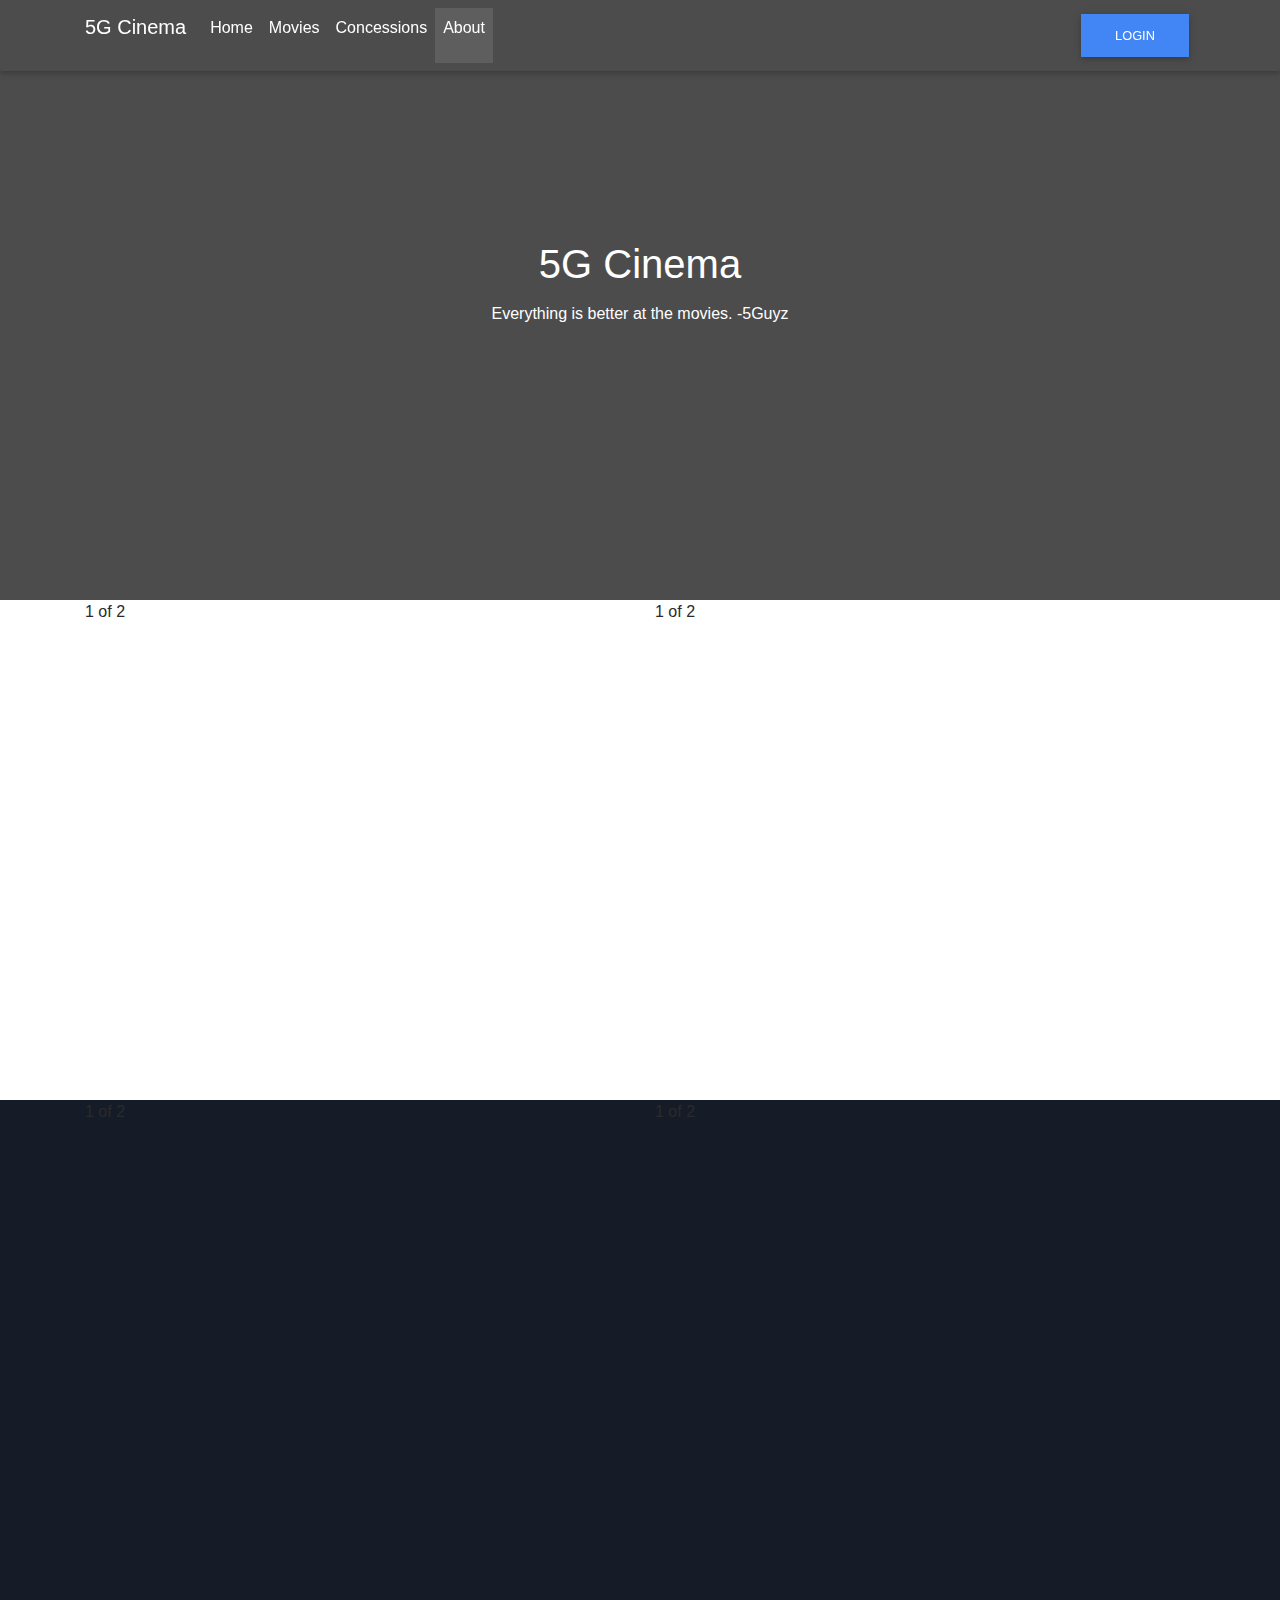
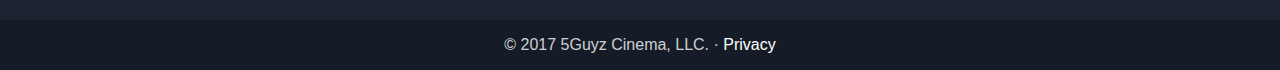
<file: Project2/Cinema/src/main/webapp/about.html>
<!DOCTYPE html>
<html lang="en">

<head>

    <meta charset="utf-8">
    <meta name="viewport" content="width=device-width, initial-scale=1, shrink-to-fit=no">
    <meta http-equiv="x-ua-compatible" content="ie=edge">

    <title>5G Cinema</title>

    <!-- Font Awesome -->
    <link rel="stylesheet" href="https://maxcdn.bootstrapcdn.com/font-awesome/4.6.0/css/font-awesome.min.css">

    <!-- Bootstrap core CSS -->
    <link href="css/bootstrap.min.css" rel="stylesheet">

    <!-- Material Design Bootstrap -->
    <link href="css/mdb.min.css" rel="stylesheet">

    <!-- Template styles -->
    <link href="css/style.css" rel="stylesheet">
	
	<link href="css/user.css" rel="stylesheet">
	
	<!-- JQuery -->
    <script type="text/javascript" src="js/jquery-3.1.1.min.js"></script>
    
	<style>
		#backW {
			background-image: url(https://s-media-cache-ak0.pinimg.com/originals/dc/05/51/dc0551bebd9cc8d85cd996e19e3e87e1.jpg);
			background-size: contain;
			background-size: cover;
		}
		#backG {
			background-color: #161C27;
			background-size: contain;
			background-size: cover;
			background-size: 100% 100%;
		}
		.view {
		    background: no-repeat center center fixed;
		    -webkit-background-size: cover;
		    -moz-background-size: cover;
		    -o-background-size: cover;
		    background-size: cover;
		}
	</style>
</head>

<body >


    <!--Navbar-->
    <nav class="navbar navbar-toggleable-md navbar-dark scrolling-navbar fixed-top">
        <div class="container">
            <button class="navbar-toggler navbar-toggler-right" type="button" data-toggle="collapse" data-target="#collapseEx2" aria-controls="collapseEx2" aria-expanded="false" aria-label="Toggle navigation">
                <span class="navbar-toggler-icon"></span>
            </button>
            <a class="navbar-brand" href="#">
                <strong>5G Cinema</strong>
            </a>
            <div class="collapse navbar-collapse" id="collapseEx2">
                <ul class="navbar-nav mr-auto">
                    <li class="nav-item">
                        <a class="nav-link" href="index.html">Home</a>
                    </li>
                    <li class="nav-item">
                        <a class="nav-link" href="movies.html">Movies</a>
                    </li>
                    <li class="nav-item">
                        <a class="nav-link" href="concessions.html">Concessions </a>
                    </li>
                    <li class="nav-item active">
                        <a class="nav-link" href="about.html">About <span class="sr-only">(current)</span></a>
                    </li>
                </ul>
                <button class="btn btn-primary btn-rounded pull-right"
					data-toggle="modal" data-target="#myModal">Login</button>
            </div>
        </div>
    </nav>
    <!--/.Navbar-->

	<!-- Large modal -->
	<div class="modal fade" id="myModal" tabindex="-1" role="dialog"
		aria-labelledby="myLargeModalLabel" aria-hidden="true">
		<div class="modal-dialog modal-lg">
			<div class="modal-content">
				<div class="modal-header">
					<button type="button" class="close" data-dismiss="modal"
						aria-hidden="true">×</button>
					<h4 class="modal-title" id="myModalLabel">
						Login/Registration - <a href="index1.html">5G Theater</a>
					</h4>
				</div>
				<div class="modal-body">
					<div class="row">
						<div class="col-md-8"
							style="border-right: 1px dotted #C2C2C2; padding-right: 30px;">
							<!-- Nav tabs -->
							<ul class="nav nav-tabs">
								<li class="active"><a href="#Login" data-toggle="tab">Login</a></li>
								<li><a href="#Registration" data-toggle="tab">Registration</a></li>
							</ul>
							<!-- Tab panes -->
							<div class="tab-content">
								<div class="tab-pane active" id="Login">
									<form role="form" class="form-horizontal">
										<div class="form-group">
											<label for="email" class="col-sm-2 control-label">
												Email</label>
											<div class="col-sm-10">
												<input type="email" class="form-control" id="email1"
													placeholder="Email" />
											</div>
										</div>
										<div class="form-group">
											<label for="exampleInputPassword1"
												class="col-sm-2 control-label"> Password</label>
											<div class="col-sm-10">
												<input type="email" class="form-control"
													id="exampleInputPassword1" placeholder="Email" />
											</div>
										</div>
										<div class="row">
											<div class="col-sm-2"></div>
											<div class="col-sm-10">
												<button type="submit" class="btn btn-primary btn-sm">
													Submit</button>
												<a href="javascript:;">Forgot your password?</a>
											</div>
										</div>
									</form>
								</div>
								<div class="tab-pane" id="Registration">
									<form role="form" class="form-horizontal">
										<div class="form-group">
											<label for="email" class="col-sm-2 control-label">
												Name</label>
											<div class="col-sm-10">
												<div class="row">
													<div class="col-md-3">
														<select class="form-control">
															<option>Mr.</option>
															<option>Ms.</option>
															<option>Mrs.</option>
														</select>
													</div>
													<div class="col-md-9">
														<input type="text" class="form-control" placeholder="Name" />
													</div>
												</div>
											</div>
										</div>
										<div class="form-group">
											<label for="email" class="col-sm-2 control-label">
												Email</label>
											<div class="col-sm-10">
												<input type="email" class="form-control" id="email"
													placeholder="Email" />
											</div>
										</div>
										<div class="form-group">
											<label for="mobile" class="col-sm-2 control-label">
												Mobile</label>
											<div class="col-sm-10">
												<input type="email" class="form-control" id="mobile"
													placeholder="Mobile" />
											</div>
										</div>
										<div class="form-group">
											<label for="password" class="col-sm-2 control-label">
												Password</label>
											<div class="col-sm-10">
												<input type="password" class="form-control" id="password"
													placeholder="Password" />
											</div>
										</div>
										<div class="row">
											<div class="col-sm-2"></div>
											<div class="col-sm-10">
												<button type="button" class="btn btn-primary btn-sm">
													Save & Continue</button>
												<button type="button" class="btn btn-default btn-sm">
													Cancel</button>
											</div>
										</div>
									</form>
								</div>
							</div>
							<div id="OR" class="hidden-xs">OR</div>
						</div>
						<div class="col-md-4">
							<div class="row text-center sign-with">
								<div class="col-md-12">
									<h3>Sign in with</h3>
								</div>
								<div class="col-md-12">
									<div class="btn-group btn-group-justified" >
										<a href="#"><i class="fa fa-facebook-square fa-5x"></i></a>
										<br>
				                        <a href="#"><i class="fa fa-google-plus-square fa-5x"></i></a>
									</div>
								</div>
							</div>
						</div>
					</div>
				</div>
			</div>
		</div>
	</div>

	<!-- Main container-->
	<div class="container"></div>
	<!--/ Main container-->
	
    <!--Mask-->
    <div class="view hm-black-strong" style="height: 600px;
    background: url('http://cdni.condenast.co.uk/1440x960/s_v/the-phoenix-cinema-finchley-london-conde-nast-traveller-24feb15-pr_1440x960.jpg')no-repeat center center fixed;
    background-size: 100%;">
        <div class="full-bg-img flex-center">
            <ul>
                <li>
                    <h1 class="h1-responsive wow fadeInDown" data-wow-delay="0.2s">5G Cinema</h1></li>
                <li>
                    <p class="wow fadeInDown">Everything is better at the movies. -5Guyz</p>
                </li>
            </ul>
        </div>
    </div>
    <!--/.Mask-->


  	 <div id="backW" style="height: 500px">
		<div class="container">
			<div class="row">
				<div class="col">1 of 2</div>
				<div class="col">1 of 2</div>
			</div>
		</div>
	</div>

	<div id="backG" style="height: 500px">
		<div class="container">
			<div class="row">
				<div class="col">1 of 2</div>
				<div class="col">1 of 2</div>
			</div>
		</div>
	</div>


    <!--Footer-->
    <footer class="page-footer center-on-small-only mdb-color darken-4" style="margin-top: 0">

        <!--Copyright-->
        <div class="footer-copyright">
            <div class="container-fluid">
                &copy; 2017 5Guyz Cinema, LLC. &middot; <a href="#">Privacy</a>

            </div>
        </div>
        <!--/.Copyright-->

    </footer>
    <!--/.Footer-->


    <!-- SCRIPTS -->

    <!-- Bootstrap tooltips -->
    <script type="text/javascript" src="js/tether.min.js"></script>

    <!-- Bootstrap core JavaScript -->
    <script type="text/javascript" src="js/bootstrap.min.js"></script>

    <!-- MDB core JavaScript -->
    <script type="text/javascript" src="js/mdb.min.js"></script>
 

    <!-- Animations init-->
    <script>
        new WOW().init();

        /* #####################################################################
        #
        #   Project       : Modal Login with jQuery Effects
        #   Author        : Rodrigo Amarante (rodrigockamarante)
        #   Version       : 1.0
        #   Created       : 07/29/2015
        #   Last Change   : 08/04/2015
        #
        ##################################################################### */
        
        $(function() {
            
            var $formLogin = $('#login-form');
            var $formLost = $('#lost-form');
            var $formRegister = $('#register-form');
            var $divForms = $('#div-forms');
            var $modalAnimateTime = 300;
            var $msgAnimateTime = 150;
            var $msgShowTime = 2000;
            
            $('#login_register_btn').click( function () { modalAnimate($formLogin, $formRegister) });
            $('#register_login_btn').click( function () { modalAnimate($formRegister, $formLogin); });
            $('#login_lost_btn').click( function () { modalAnimate($formLogin, $formLost); });
            $('#lost_login_btn').click( function () { modalAnimate($formLost, $formLogin); });
            $('#lost_register_btn').click( function () { modalAnimate($formLost, $formRegister); });
            $('#register_lost_btn').click( function () { modalAnimate($formRegister, $formLost); });
            
            
            function modalAnimate ($oldForm, $newForm) {
                var $oldH = $oldForm.height();
                var $newH = $newForm.height();
                $divForms.css("height",$oldH);
                $oldForm.fadeToggle($modalAnimateTime, function(){
                    $divForms.animate({height: $newH}, $modalAnimateTime, function(){
                        $newForm.fadeToggle($modalAnimateTime);
                    });
                });
            }
            
            function msgFade ($msgId, $msgText) {
                $msgId.fadeOut($msgAnimateTime, function() {
                    $(this).text($msgText).fadeIn($msgAnimateTime);
                });
            }
            
            function msgChange($divTag, $iconTag, $textTag, $divClass, $iconClass, $msgText) {
                var $msgOld = $divTag.text();
                msgFade($textTag, $msgText);
                $divTag.addClass($divClass);
                $iconTag.removeClass("glyphicon-chevron-right");
                $iconTag.addClass($iconClass + " " + $divClass);
                setTimeout(function() {
                    msgFade($textTag, $msgOld);
                    $divTag.removeClass($divClass);
                    $iconTag.addClass("glyphicon-chevron-right");
                    $iconTag.removeClass($iconClass + " " + $divClass);
          		}, $msgShowTime);
            }
        });
        
    </script>


</body>

</html>
</file>
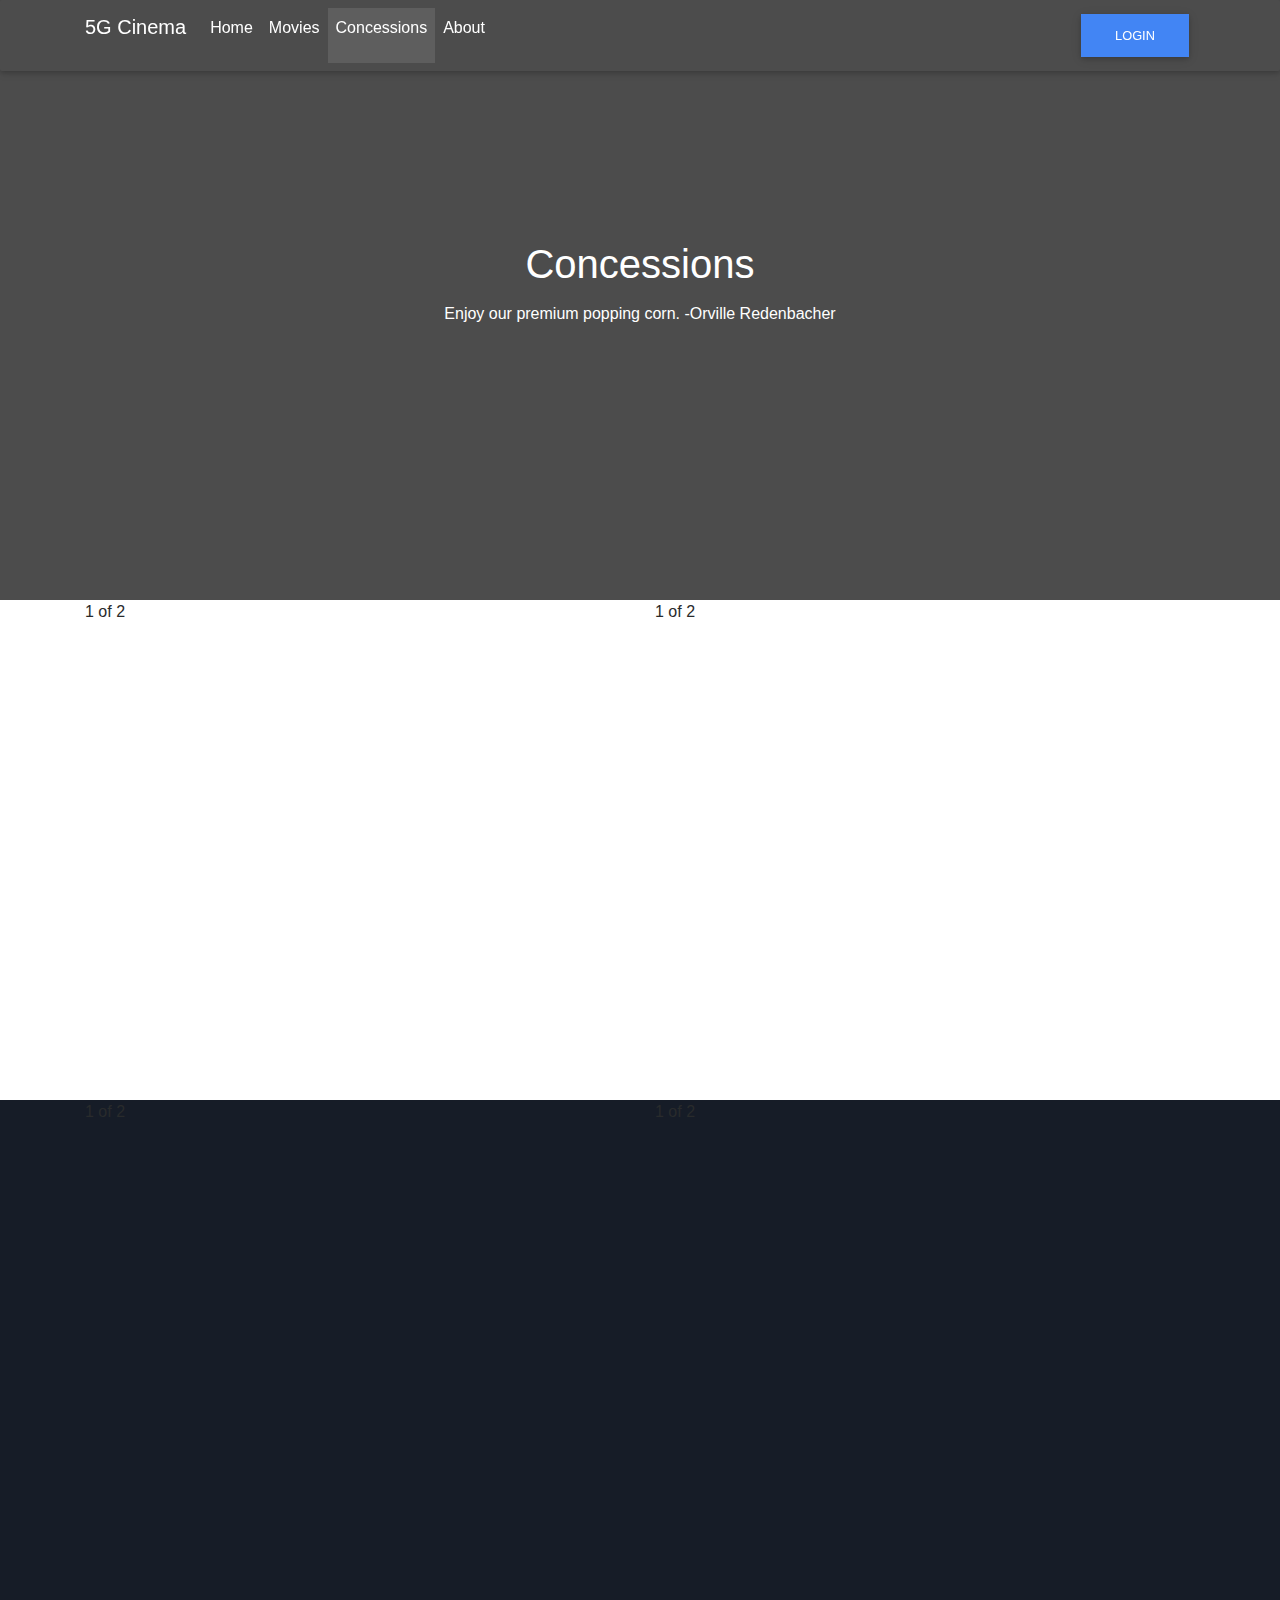
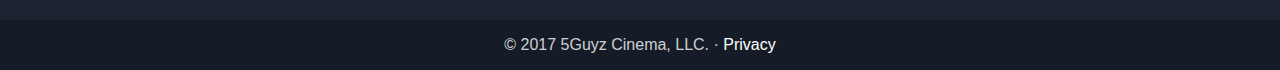
<file: Project2/Cinema/src/main/webapp/concessions.html>
<!DOCTYPE html>
<html lang="en">

<head>

    <meta charset="utf-8">
    <meta name="viewport" content="width=device-width, initial-scale=1, shrink-to-fit=no">
    <meta http-equiv="x-ua-compatible" content="ie=edge">

    <title>5G Cinema</title>

    <!-- Font Awesome -->
    <link rel="stylesheet" href="https://maxcdn.bootstrapcdn.com/font-awesome/4.6.0/css/font-awesome.min.css">

    <!-- Bootstrap core CSS -->
    <link href="css/bootstrap.min.css" rel="stylesheet">

    <!-- Material Design Bootstrap -->
    <link href="css/mdb.min.css" rel="stylesheet">

    <!-- Template styles -->
    <link href="css/style.css" rel="stylesheet">
	
	<link href="css/user.css" rel="stylesheet">
	
	<!-- JQuery -->
    <script type="text/javascript" src="js/jquery-3.1.1.min.js"></script>
    
	<style>
		#backW {
			background-image: url(https://s-media-cache-ak0.pinimg.com/originals/dc/05/51/dc0551bebd9cc8d85cd996e19e3e87e1.jpg);
			background-size: contain;
			background-size: cover;
		}
		#backG {
			background-color: #161C27;
			background-size: contain;
			background-size: cover;
			background-size: 100% 100%;
		}
		.view {
		    background: no-repeat center center fixed;
		    -webkit-background-size: cover;
		    -moz-background-size: cover;
		    -o-background-size: cover;
		    background-size: cover;
		}
	</style>
</head>

<body >


    <!--Navbar-->
    <nav class="navbar navbar-toggleable-md navbar-dark scrolling-navbar fixed-top">
        <div class="container">
            <button class="navbar-toggler navbar-toggler-right" type="button" data-toggle="collapse" data-target="#collapseEx2" aria-controls="collapseEx2" aria-expanded="false" aria-label="Toggle navigation">
                <span class="navbar-toggler-icon"></span>
            </button>
            <a class="navbar-brand" href="#">
                <strong>5G Cinema</strong>
            </a>
            <div class="collapse navbar-collapse" id="collapseEx2">
                <ul class="navbar-nav mr-auto">
                    <li class="nav-item">
                        <a class="nav-link" href="index.html">Home</a>
                    </li>
                    <li class="nav-item">
                        <a class="nav-link" href="movies.html">Movies</a>
                    </li>
                    <li class="nav-item active">
                        <a class="nav-link" href="concessions.html">Concessions <span class="sr-only">(current)</span></a>
                    </li>
                    <li class="nav-item">
                        <a class="nav-link" href="about.html">About </a>
                    </li>
                </ul>
                <button class="btn btn-primary btn-rounded pull-right"
					data-toggle="modal" data-target="#myModal">Login</button>
            </div>
        </div>
    </nav>
    <!--/.Navbar-->

	<!-- Large modal -->
	<div class="modal fade" id="myModal" tabindex="-1" role="dialog"
		aria-labelledby="myLargeModalLabel" aria-hidden="true">
		<div class="modal-dialog modal-lg">
			<div class="modal-content">
				<div class="modal-header">
					<button type="button" class="close" data-dismiss="modal"
						aria-hidden="true">×</button>
					<h4 class="modal-title" id="myModalLabel">
						Login/Registration - <a href="index1.html">5G Theater</a>
					</h4>
				</div>
				<div class="modal-body">
					<div class="row">
						<div class="col-md-8"
							style="border-right: 1px dotted #C2C2C2; padding-right: 30px;">
							<!-- Nav tabs -->
							<ul class="nav nav-tabs">
								<li class="active"><a href="#Login" data-toggle="tab">Login</a></li>
								<li><a href="#Registration" data-toggle="tab">Registration</a></li>
							</ul>
							<!-- Tab panes -->
							<div class="tab-content">
								<div class="tab-pane active" id="Login">
									<form role="form" class="form-horizontal">
										<div class="form-group">
											<label for="email" class="col-sm-2 control-label">
												Email</label>
											<div class="col-sm-10">
												<input type="email" class="form-control" id="email1"
													placeholder="Email" />
											</div>
										</div>
										<div class="form-group">
											<label for="exampleInputPassword1"
												class="col-sm-2 control-label"> Password</label>
											<div class="col-sm-10">
												<input type="email" class="form-control"
													id="exampleInputPassword1" placeholder="Email" />
											</div>
										</div>
										<div class="row">
											<div class="col-sm-2"></div>
											<div class="col-sm-10">
												<button type="submit" class="btn btn-primary btn-sm">
													Submit</button>
												<a href="javascript:;">Forgot your password?</a>
											</div>
										</div>
									</form>
								</div>
								<div class="tab-pane" id="Registration">
									<form role="form" class="form-horizontal">
										<div class="form-group">
											<label for="email" class="col-sm-2 control-label">
												Name</label>
											<div class="col-sm-10">
												<div class="row">
													<div class="col-md-3">
														<select class="form-control">
															<option>Mr.</option>
															<option>Ms.</option>
															<option>Mrs.</option>
														</select>
													</div>
													<div class="col-md-9">
														<input type="text" class="form-control" placeholder="Name" />
													</div>
												</div>
											</div>
										</div>
										<div class="form-group">
											<label for="email" class="col-sm-2 control-label">
												Email</label>
											<div class="col-sm-10">
												<input type="email" class="form-control" id="email"
													placeholder="Email" />
											</div>
										</div>
										<div class="form-group">
											<label for="mobile" class="col-sm-2 control-label">
												Mobile</label>
											<div class="col-sm-10">
												<input type="email" class="form-control" id="mobile"
													placeholder="Mobile" />
											</div>
										</div>
										<div class="form-group">
											<label for="password" class="col-sm-2 control-label">
												Password</label>
											<div class="col-sm-10">
												<input type="password" class="form-control" id="password"
													placeholder="Password" />
											</div>
										</div>
										<div class="row">
											<div class="col-sm-2"></div>
											<div class="col-sm-10">
												<button type="button" class="btn btn-primary btn-sm">
													Save & Continue</button>
												<button type="button" class="btn btn-default btn-sm">
													Cancel</button>
											</div>
										</div>
									</form>
								</div>
							</div>
							<div id="OR" class="hidden-xs">OR</div>
						</div>
						<div class="col-md-4">
							<div class="row text-center sign-with">
								<div class="col-md-12">
									<h3>Sign in with</h3>
								</div>
								<div class="col-md-12">
									<div class="btn-group btn-group-justified" >
										<a href="#"><i class="fa fa-facebook-square fa-5x"></i></a>
										<br>
				                        <a href="#"><i class="fa fa-google-plus-square fa-5x"></i></a>
									</div>
								</div>
							</div>
						</div>
					</div>
				</div>
			</div>
		</div>
	</div>

	<!-- Main container-->
	<div class="container"></div>
	<!--/ Main container-->
	
    <!--Mask-->
    <div class="view hm-black-strong" style="height: 600px;background: url('http://www.disneyfoodblog.com/wp-content/uploads/2011/01/IMG_0962.jpg')no-repeat center center fixed;
    background-size: 100%;">
        <div class="full-bg-img flex-center">
            <ul>
                <li>
                    <h1 class="h1-responsive wow fadeInDown" data-wow-delay="0.2s">Concessions</h1></li>
                <li>
                    <p class="wow fadeInDown">Enjoy our premium popping corn. -Orville Redenbacher</p>
                </li>
            </ul>
        </div>
    </div>
    <!--/.Mask-->


  	 <div id="backW" style="height: 500px">
		<div class="container">
			<div class="row">
				<div class="col">1 of 2</div>
				<div class="col">1 of 2</div>
			</div>
		</div>
	</div>

	<div id="backG" style="height: 500px">
		<div class="container">
			<div class="row">
				<div class="col">1 of 2</div>
				<div class="col">1 of 2</div>
			</div>
		</div>
	</div>


    <!--Footer-->
    <footer class="page-footer center-on-small-only mdb-color darken-4" style="margin-top: 0">

        <!--Copyright-->
        <div class="footer-copyright">
            <div class="container-fluid">
                &copy; 2017 5Guyz Cinema, LLC. &middot; <a href="#">Privacy</a>

            </div>
        </div>
        <!--/.Copyright-->

    </footer>
    <!--/.Footer-->


    <!-- SCRIPTS -->

    <!-- Bootstrap tooltips -->
    <script type="text/javascript" src="js/tether.min.js"></script>

    <!-- Bootstrap core JavaScript -->
    <script type="text/javascript" src="js/bootstrap.min.js"></script>

    <!-- MDB core JavaScript -->
    <script type="text/javascript" src="js/mdb.min.js"></script>
 

    <!-- Animations init-->
    <script>
        new WOW().init();

        /* #####################################################################
        #
        #   Project       : Modal Login with jQuery Effects
        #   Author        : Rodrigo Amarante (rodrigockamarante)
        #   Version       : 1.0
        #   Created       : 07/29/2015
        #   Last Change   : 08/04/2015
        #
        ##################################################################### */
        
        $(function() {
            
            var $formLogin = $('#login-form');
            var $formLost = $('#lost-form');
            var $formRegister = $('#register-form');
            var $divForms = $('#div-forms');
            var $modalAnimateTime = 300;
            var $msgAnimateTime = 150;
            var $msgShowTime = 2000;
            
            $('#login_register_btn').click( function () { modalAnimate($formLogin, $formRegister) });
            $('#register_login_btn').click( function () { modalAnimate($formRegister, $formLogin); });
            $('#login_lost_btn').click( function () { modalAnimate($formLogin, $formLost); });
            $('#lost_login_btn').click( function () { modalAnimate($formLost, $formLogin); });
            $('#lost_register_btn').click( function () { modalAnimate($formLost, $formRegister); });
            $('#register_lost_btn').click( function () { modalAnimate($formRegister, $formLost); });
            
            
            function modalAnimate ($oldForm, $newForm) {
                var $oldH = $oldForm.height();
                var $newH = $newForm.height();
                $divForms.css("height",$oldH);
                $oldForm.fadeToggle($modalAnimateTime, function(){
                    $divForms.animate({height: $newH}, $modalAnimateTime, function(){
                        $newForm.fadeToggle($modalAnimateTime);
                    });
                });
            }
            
            function msgFade ($msgId, $msgText) {
                $msgId.fadeOut($msgAnimateTime, function() {
                    $(this).text($msgText).fadeIn($msgAnimateTime);
                });
            }
            
            function msgChange($divTag, $iconTag, $textTag, $divClass, $iconClass, $msgText) {
                var $msgOld = $divTag.text();
                msgFade($textTag, $msgText);
                $divTag.addClass($divClass);
                $iconTag.removeClass("glyphicon-chevron-right");
                $iconTag.addClass($iconClass + " " + $divClass);
                setTimeout(function() {
                    msgFade($textTag, $msgOld);
                    $divTag.removeClass($divClass);
                    $iconTag.addClass("glyphicon-chevron-right");
                    $iconTag.removeClass($iconClass + " " + $divClass);
          		}, $msgShowTime);
            }
        });
        
    </script>


</body>

</html>
</file>
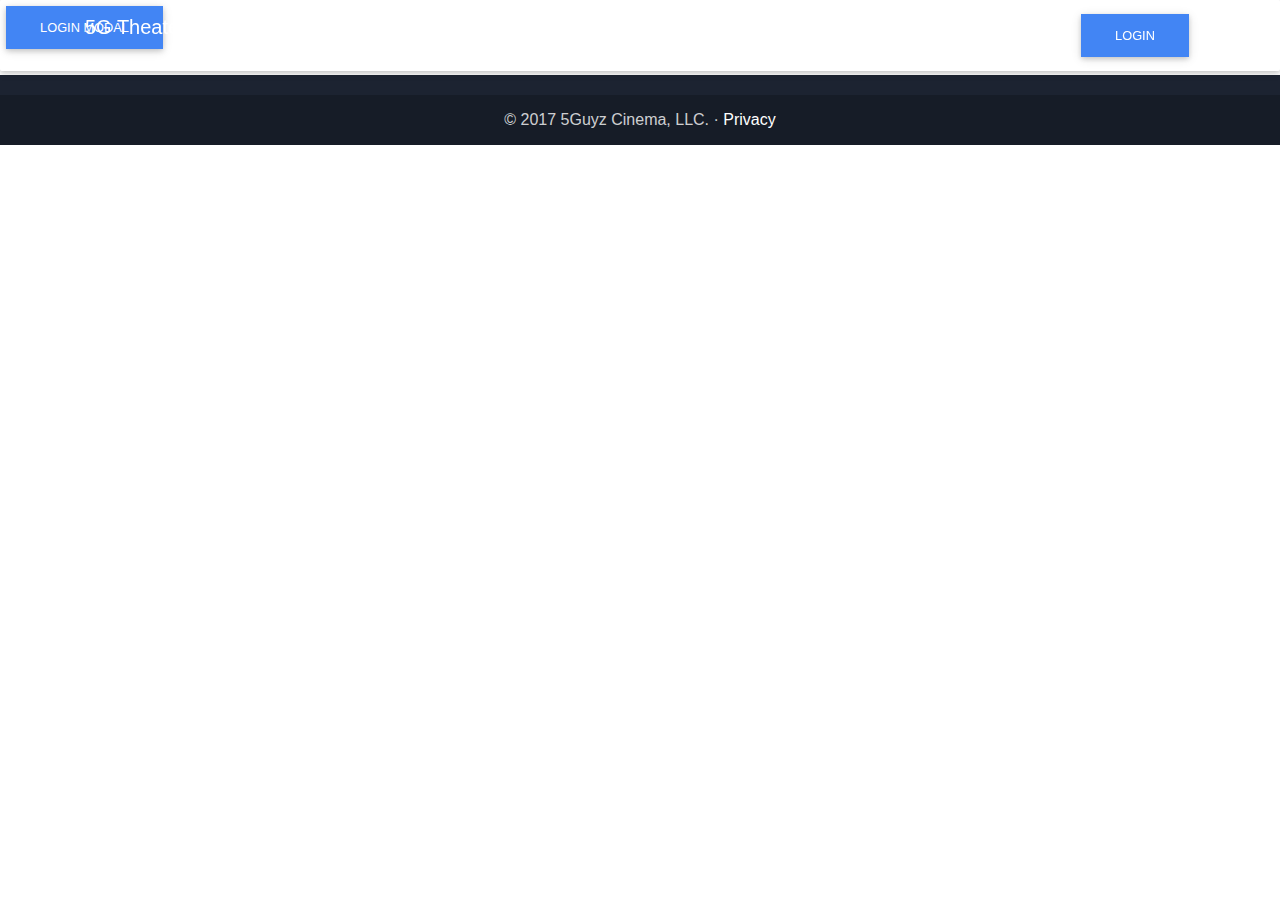
<file: Project2/Cinema/src/main/webapp/login.html>
<!DOCTYPE html>
<html lang="en">

<head>

<meta charset="utf-8">
<meta name="viewport"
	content="width=device-width, initial-scale=1, shrink-to-fit=no">
<meta http-equiv="x-ua-compatible" content="ie=edge">

<title>5G Theater</title>

<!-- Font Awesome -->
<link rel="stylesheet"
	href="https://maxcdn.bootstrapcdn.com/font-awesome/4.6.0/css/font-awesome.min.css">

<!-- Bootstrap core CSS -->
<link href="css/bootstrap.min.css" rel="stylesheet">

<!-- Material Design Bootstrap -->
<link href="css/mdb.min.css" rel="stylesheet">

<!-- Template styles -->
<link href="css/style.css" rel="stylesheet">

<link href="css/user.css" rel="stylesheet">

<!-- JQuery -->
<script type="text/javascript" src="js/jquery-3.1.1.min.js"></script>


</head>

<body>


	<!--Navbar-->
	<nav
		class="navbar navbar-toggleable-md navbar-dark scrolling-navbar fixed-top">
		<div class="container">
			<button class="navbar-toggler navbar-toggler-right" type="button"
				data-toggle="collapse" data-target="#collapseEx2"
				aria-controls="collapseEx2" aria-expanded="false"
				aria-label="Toggle navigation">
				<span class="navbar-toggler-icon"></span>
			</button>
			<a class="navbar-brand" href="#"> <strong>5G Theater</strong>
			</a>
			<div class="collapse navbar-collapse" id="collapseEx2">
				<ul class="navbar-nav mr-auto">
					<li class="nav-item active"><a class="nav-link">Home <span
							class="sr-only">(current)</span></a></li>
				</ul>
				<button class="btn btn-primary btn-rounded pull-right"
					data-toggle="modal" data-target="#myModal">Login</button>
			</div>
		</div>
	</nav>
	<!--/.Navbar-->

	<!-- Large modal -->
	<button class="btn btn-primary" data-toggle="modal"
		data-target="#myModal">Login modal</button>
	<div class="modal fade" id="myModal" tabindex="-1" role="dialog"
		aria-labelledby="myLargeModalLabel" aria-hidden="true">
		<div class="modal-dialog modal-lg">
			<div class="modal-content">
				<div class="modal-header">
					<button type="button" class="close" data-dismiss="modal"
						aria-hidden="true">×</button>
					<h4 class="modal-title" id="myModalLabel">
						Login/Registration - <a href="http://www.jquery2dotnet.com">jquery2dotnet.com</a>
					</h4>
				</div>
				<div class="modal-body">
					<div class="row">
						<div class="col-md-8"
							style="border-right: 1px dotted #C2C2C2; padding-right: 30px;">
							<!-- Nav tabs -->
							<ul class="nav nav-tabs">
								<li class="active"><a href="#Login" data-toggle="tab">Login</a></li>
								<li><a href="#Registration" data-toggle="tab">Registration</a></li>
							</ul>
							<!-- Tab panes -->
							<div class="tab-content">
								<div class="tab-pane active" id="Login">
									<form role="form" class="form-horizontal">
										<div class="form-group">
											<label for="email" class="col-sm-2 control-label">
												Email</label>
											<div class="col-sm-10">
												<input type="email" class="form-control" id="email1"
													placeholder="Email" />
											</div>
										</div>
										<div class="form-group">
											<label for="exampleInputPassword1"
												class="col-sm-2 control-label"> Password</label>
											<div class="col-sm-10">
												<input type="email" class="form-control"
													id="exampleInputPassword1" placeholder="Email" />
											</div>
										</div>
										<div class="row">
											<div class="col-sm-2"></div>
											<div class="col-sm-10">
												<button type="submit" class="btn btn-primary btn-sm">
													Submit</button>
												<a href="javascript:;">Forgot your password?</a>
											</div>
										</div>
									</form>
								</div>
								<div class="tab-pane" id="Registration">
									<form role="form" class="form-horizontal">
										<div class="form-group">
											<label for="email" class="col-sm-2 control-label">
												Name</label>
											<div class="col-sm-10">
												<div class="row">
													<div class="col-md-3">
														<select class="form-control">
															<option>Mr.</option>
															<option>Ms.</option>
															<option>Mrs.</option>
														</select>
													</div>
													<div class="col-md-9">
														<input type="text" class="form-control" placeholder="Name" />
													</div>
												</div>
											</div>
										</div>
										<div class="form-group">
											<label for="email" class="col-sm-2 control-label">
												Email</label>
											<div class="col-sm-10">
												<input type="email" class="form-control" id="email"
													placeholder="Email" />
											</div>
										</div>
										<div class="form-group">
											<label for="mobile" class="col-sm-2 control-label">
												Mobile</label>
											<div class="col-sm-10">
												<input type="email" class="form-control" id="mobile"
													placeholder="Mobile" />
											</div>
										</div>
										<div class="form-group">
											<label for="password" class="col-sm-2 control-label">
												Password</label>
											<div class="col-sm-10">
												<input type="password" class="form-control" id="password"
													placeholder="Password" />
											</div>
										</div>
										<div class="row">
											<div class="col-sm-2"></div>
											<div class="col-sm-10">
												<button type="button" class="btn btn-primary btn-sm">
													Save & Continue</button>
												<button type="button" class="btn btn-default btn-sm">
													Cancel</button>
											</div>
										</div>
									</form>
								</div>
							</div>
							<div id="OR" class="hidden-xs">OR</div>
						</div>
						<div class="col-md-4">
							<div class="row text-center sign-with">
								<div class="col-md-12">
									<h3>Sign in with</h3>
								</div>
								<div class="col-md-12">
									<div class="btn-group btn-group-justified">
										<a href="#" class="btn btn-primary">Facebook</a> <a href="#"
											class="btn btn-danger"> Google</a>
									</div>
								</div>
							</div>
						</div>
					</div>
				</div>
			</div>
		</div>
	</div>

	<!-- Main container-->
	<div class="container"></div>
	<!--/ Main container-->



	<!--Footer-->
	<footer class="page-footer center-on-small-only mdb-color darken-4">

		<!--Copyright-->
		<div class="footer-copyright">
			<div class="container-fluid">
				&copy; 2017 5Guyz Cinema, LLC. &middot; <a href="#">Privacy</a>

			</div>
		</div>
		<!--/.Copyright-->

	</footer>
	<!--/.Footer-->


	<!-- SCRIPTS -->

	<!-- Bootstrap tooltips -->
	<script type="text/javascript" src="js/tether.min.js"></script>

	<!-- Bootstrap core JavaScript -->
	<script type="text/javascript" src="js/bootstrap.min.js"></script>

	<!-- MDB core JavaScript -->
	<script type="text/javascript" src="js/mdb.min.js"></script>


	<!-- Animations init-->
	<script>
        new WOW().init();

        /* #####################################################################
        #
        #   Project       : Modal Login with jQuery Effects
        #   Author        : Rodrigo Amarante (rodrigockamarante)
        #   Version       : 1.0
        #   Created       : 07/29/2015
        #   Last Change   : 08/04/2015
        #
        ##################################################################### */
        
        $(function() {
            
            var $formLogin = $('#login-form');
            var $formLost = $('#lost-form');
            var $formRegister = $('#register-form');
            var $divForms = $('#div-forms');
            var $modalAnimateTime = 300;
            var $msgAnimateTime = 150;
            var $msgShowTime = 2000;
            
            $('#login_register_btn').click( function () { modalAnimate($formLogin, $formRegister) });
            $('#register_login_btn').click( function () { modalAnimate($formRegister, $formLogin); });
            $('#login_lost_btn').click( function () { modalAnimate($formLogin, $formLost); });
            $('#lost_login_btn').click( function () { modalAnimate($formLost, $formLogin); });
            $('#lost_register_btn').click( function () { modalAnimate($formLost, $formRegister); });
            $('#register_lost_btn').click( function () { modalAnimate($formRegister, $formLost); });
            
            
            function modalAnimate ($oldForm, $newForm) {
                var $oldH = $oldForm.height();
                var $newH = $newForm.height();
                $divForms.css("height",$oldH);
                $oldForm.fadeToggle($modalAnimateTime, function(){
                    $divForms.animate({height: $newH}, $modalAnimateTime, function(){
                        $newForm.fadeToggle($modalAnimateTime);
                    });
                });
            }
            
            function msgFade ($msgId, $msgText) {
                $msgId.fadeOut($msgAnimateTime, function() {
                    $(this).text($msgText).fadeIn($msgAnimateTime);
                });
            }
            
            function msgChange($divTag, $iconTag, $textTag, $divClass, $iconClass, $msgText) {
                var $msgOld = $divTag.text();
                msgFade($textTag, $msgText);
                $divTag.addClass($divClass);
                $iconTag.removeClass("glyphicon-chevron-right");
                $iconTag.addClass($iconClass + " " + $divClass);
                setTimeout(function() {
                    msgFade($textTag, $msgOld);
                    $divTag.removeClass($divClass);
                    $iconTag.addClass("glyphicon-chevron-right");
                    $iconTag.removeClass($iconClass + " " + $divClass);
          		}, $msgShowTime);
            }
        });
        
    </script>


</body>

</html>
</file>
<file: Project2/Cinema/src/main/webapp/css/style.css>
/* YOUR CUSTOM STYLES */

html,
body,
.view {
    height: 100%;
}

.view {
    background: background: url('../img/banner.jpeg') no-repeat center center fixed;
    -webkit-background-size: cover;
    -moz-background-size: cover;
    -o-background-size: cover;
    background-size: cover;
}

.flex-center {
    color: #fff;
}

#contact .fa {
    font-size: 2.5rem;
    margin-bottom: 1rem;
}

.navbar {
    background-color: transparent;
}

.navbar-dark .navbar-nav .nav-link {
    color: #fff;
}
.scrolling-navbar {
        -webkit-transition: background .5s ease-in-out, padding .5s ease-in-out;
        -moz-transition: background .5s ease-in-out, padding .5s ease-in-out;
        transition: background .5s ease-in-out, padding .5s ease-in-out;
}

.top-nav-collapse {
    background-color: #1C2331;
}

@media only screen and (max-width: 768px) {
    .navbar {
        background-color: #1C2331;
    }
}
</file>
<file: Project2/Cinema/src/main/webapp/css/user.css>
@CHARSET "ISO-8859-1";

#login-modal .modal-dialog {
    width: 350px;
}

#login-modal input[type=text], input[type=password] {
	margin-top: 10px;
}

#div-login-msg,
#div-lost-msg,
#div-register-msg {
    border: 1px solid #dadfe1;
    height: 30px;
    line-height: 28px;
    transition: all ease-in-out 500ms;
}

#div-login-msg.success,
#div-lost-msg.success,
#div-register-msg.success {
    border: 1px solid #68c3a3;
    background-color: #c8f7c5;
}

#div-login-msg.error,
#div-lost-msg.error,
#div-register-msg.error {
    border: 1px solid #eb575b;
    background-color: #ffcad1;
}

#icon-login-msg,
#icon-lost-msg,
#icon-register-msg {
    width: 30px;
    float: left;
    line-height: 28px;
    text-align: center;
    background-color: #dadfe1;
    margin-right: 5px;
    transition: all ease-in-out 500ms;
}

#icon-login-msg.success,
#icon-lost-msg.success,
#icon-register-msg.success {
    background-color: #68c3a3 !important;
}

#icon-login-msg.error,
#icon-lost-msg.error,
#icon-register-msg.error {
    background-color: #eb575b !important;
}

#img_logo {
    max-height: 100px;
    max-width: 100px;
}

/* #########################################
   #    override the bootstrap configs     #
   ######################################### */

.modal-backdrop.in {
    filter: alpha(opacity=50);
    opacity: .8;
}

.modal-content {
    background-color: #ececec;
    border: 1px solid #bdc3c7;
    border-radius: 0px;
    outline: 0;
}

.modal-header {
    min-height: 16.43px;
    padding: 15px 15px 15px 15px;
    border-bottom: 0px;
}

.modal-body {
    position: relative;
    padding: 5px 15px 5px 15px;
}

.modal-footer {
    padding: 15px 15px 15px 15px;
    text-align: left;
    border-top: 0px;
}

.checkbox {
    margin-bottom: 0px;
}

.btn {
    border-radius: 0px;
}

.btn:focus,
.btn:active:focus,
.btn.active:focus,
.btn.focus,
.btn:active.focus,
.btn.active.focus {
    outline: none;
}

.btn-lg, .btn-group-lg>.btn {
    border-radius: 0px;
}

.btn-link {
    padding: 5px 10px 0px 0px;
    color: #95a5a6;
}

.btn-link:hover, .btn-link:focus {
    color: #2c3e50;
    text-decoration: none;
}

.glyphicon {
    top: 0px;
}

.form-control {
  border-radius: 0px;
}

body { font-family: sans-serif; }
#confirmBox
{
    display: none;
    background-color: #eee;
    border-radius: 5px;
    border: 1px solid #aaa;
    position: fixed;
    width: 300px;
    left: 50%;
    margin-left: -150px;
    padding: 6px 8px 8px;
    box-sizing: border-box;
    text-align: center;
}
#confirmBox button {
    background-color: #ccc;
    display: inline-block;
    border-radius: 3px;
    border: 1px solid #aaa;
    padding: 2px;
    text-align: center;
    width: 80px;
    cursor: pointer;
}
#confirmBox button:hover
{
    background-color: #ddd;
}
#confirmBox .message
{
    text-align: left;
    margin-bottom: 8px;
}

.nav-tabs {
    margin-bottom: 15px;
}
.sign-with {
    margin-top: 25px;
    padding: 20px;
}
div#OR {
    height: 30px;
    width: 30px;
    border: 1px solid #C2C2C2;
    border-radius: 50%;
    font-weight: bold;
    line-height: 28px;
    text-align: center;
    font-size: 12px;
    float: right;
    position: absolute;
    right: -16px;
    top: 40%;
    z-index: 1;
    background: #DFDFDF;
}
</file>
